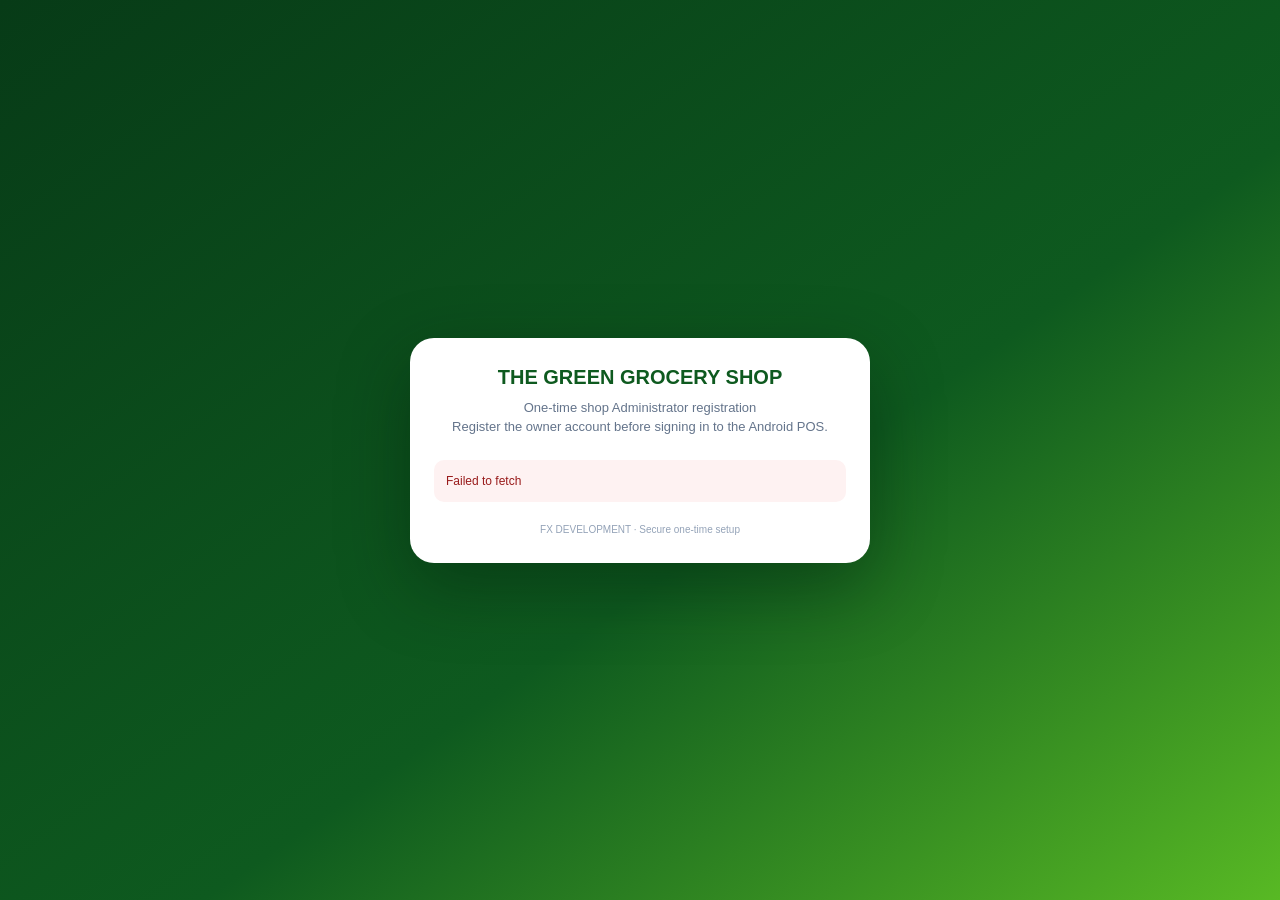
<file: android/app/src/main/assets/www/admin-setup.html>
<!doctype html>
<html lang="en">
<head>
<meta charset="utf-8"><meta name="viewport" content="width=device-width,initial-scale=1">
<meta name="theme-color" content="#0e5a1f"><title>Administrator Setup · The Green Grocery Shop</title>
<style>
*{box-sizing:border-box}body{margin:0;min-height:100vh;padding:24px 16px;display:grid;place-items:center;background:linear-gradient(145deg,#073b17,#0e5a1f 58%,#58b924);font-family:Arial,sans-serif;color:#17221a}.panel{width:100%;max-width:460px;background:#fff;border-radius:24px;padding:28px 24px;box-shadow:0 24px 70px #001b0b66}.brand{text-align:center;color:#0e5a1f;font-weight:900;font-size:20px}.sub{text-align:center;color:#64748b;font-size:13px;line-height:1.5;margin:9px 0 23px}.field{display:block;margin:13px 0;color:#334155;font-size:12px;font-weight:700}.field input{width:100%;margin-top:6px;padding:13px;border:1px solid #cbd5e1;border-radius:11px;font-size:15px;outline-color:#58b924}.btn{width:100%;border:0;border-radius:12px;background:#0e5a1f;color:white;padding:14px;font-weight:800;font-size:14px;margin-top:10px}.btn:disabled{opacity:.55}.notice{display:none;margin-top:14px;padding:12px;border-radius:10px;font-size:12px;line-height:1.5;overflow-wrap:anywhere}.error{background:#fef2f2;color:#991b1b}.success{background:#f0fdf4;color:#166534}.foot{text-align:center;color:#94a3b8;font-size:10px;margin-top:22px}
</style></head>
<body><main class="panel">
<div class="brand">THE GREEN GROCERY SHOP</div><p class="sub">One-time shop Administrator registration<br>Register the owner account before signing in to the Android POS.</p>
<form id="setup-form">
<label class="field">One-time shop activation key<input id="activation-key" autocomplete="off" required minlength="32"></label>
<label class="field">Administrator full name<input id="display-name" autocomplete="name" required minlength="2" maxlength="80"></label>
<label class="field">Administrator username<input id="username" autocomplete="username" required minlength="3" maxlength="32" pattern="[A-Za-z0-9_.-]+"></label>
<label class="field">Password (10–128 characters)<input id="password" type="password" autocomplete="new-password" required minlength="10" maxlength="128"></label>
<label class="field">Confirm password<input id="confirm-password" type="password" autocomplete="new-password" required minlength="10" maxlength="128"></label>
<button class="btn" id="submit" type="submit">Register First Administrator</button>
</form><div id="notice" class="notice" role="status"></div>
<div class="foot">FX DEVELOPMENT · Secure one-time setup</div>
</main>
<script>
const API='https://dawn-violet-34da.the-green-grocery-shop.workers.dev';
const form=document.getElementById('setup-form'),button=document.getElementById('submit'),notice=document.getElementById('notice');
function message(text,ok){notice.textContent=text;notice.className='notice '+(ok?'success':'error');notice.style.display='block';}
async function check(){try{const r=await fetch(API+'/api/shop/status',{cache:'no-store'});const d=await r.json();if(!r.ok||!d.configured)throw Error('Shop setup service is unavailable. Try again later.');if(d.owner_registered){form.style.display='none';message('Administrator registration is already complete. This page is permanently locked for this shop. Open the Android app and sign in.',true);}}catch(e){form.style.display='none';message(e.message||'Could not verify shop setup. Refresh when internet is available.',false);}}
form.addEventListener('submit',async e=>{e.preventDefault();const key=document.getElementById('activation-key').value.trim(),name=document.getElementById('display-name').value.trim(),username=document.getElementById('username').value.trim(),password=document.getElementById('password').value,confirm=document.getElementById('confirm-password').value;if(password!==confirm)return message('The passwords do not match.',false);button.disabled=true;button.textContent='Registering securely…';try{const r=await fetch(API+'/api/owner/setup',{method:'POST',headers:{'Content-Type':'application/json'},body:JSON.stringify({activation_key:key,display_name:name,username,password})});const d=await r.json();if(!r.ok||!d.created){const support=d.support_code?' Support code: '+d.support_code:'';throw Error((d.error||'Administrator registration failed.')+support);}form.reset();form.style.display='none';message(d.message+' You can now sign in on the Android app. Keep your username and password safe.',true);}catch(err){message(err.message||'Could not reach the shop service. Check internet and retry.',false);button.disabled=false;button.textContent='Register First Administrator';}});
check();
</script></body></html>
</file>
